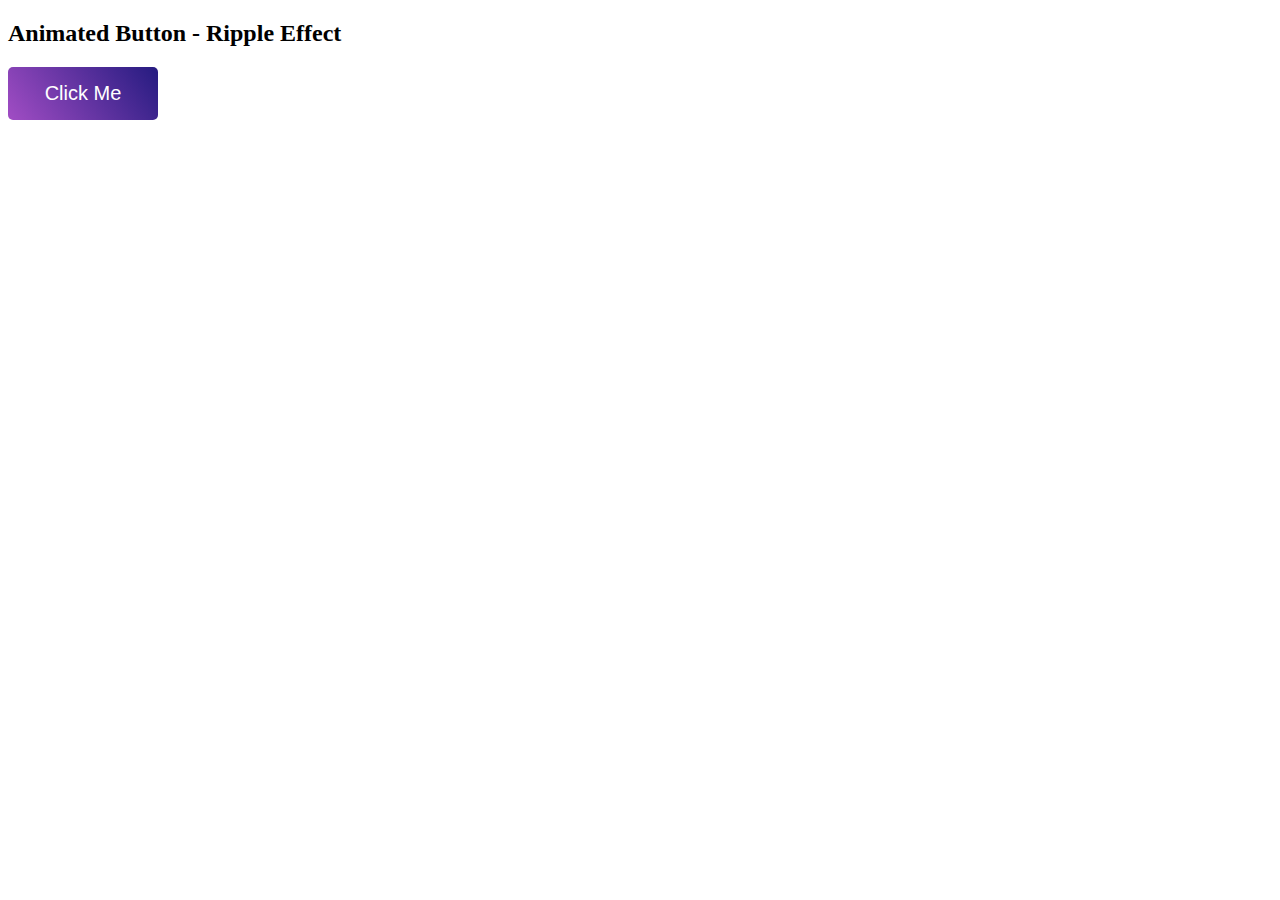
<file: Heckthon/button.html>
<!DOCTYPE html>
<html>
  <head>
    <meta name="viewport" content="width=device-width, initial-scale=1" />
    <link rel="stylesheet" href="button.css" class="css" />
  </head>
  <body>
    <h2>Animated Button - Ripple Effect</h2>

    <button class="login-button">Click Me</button>
  </body>
</html>
</file>
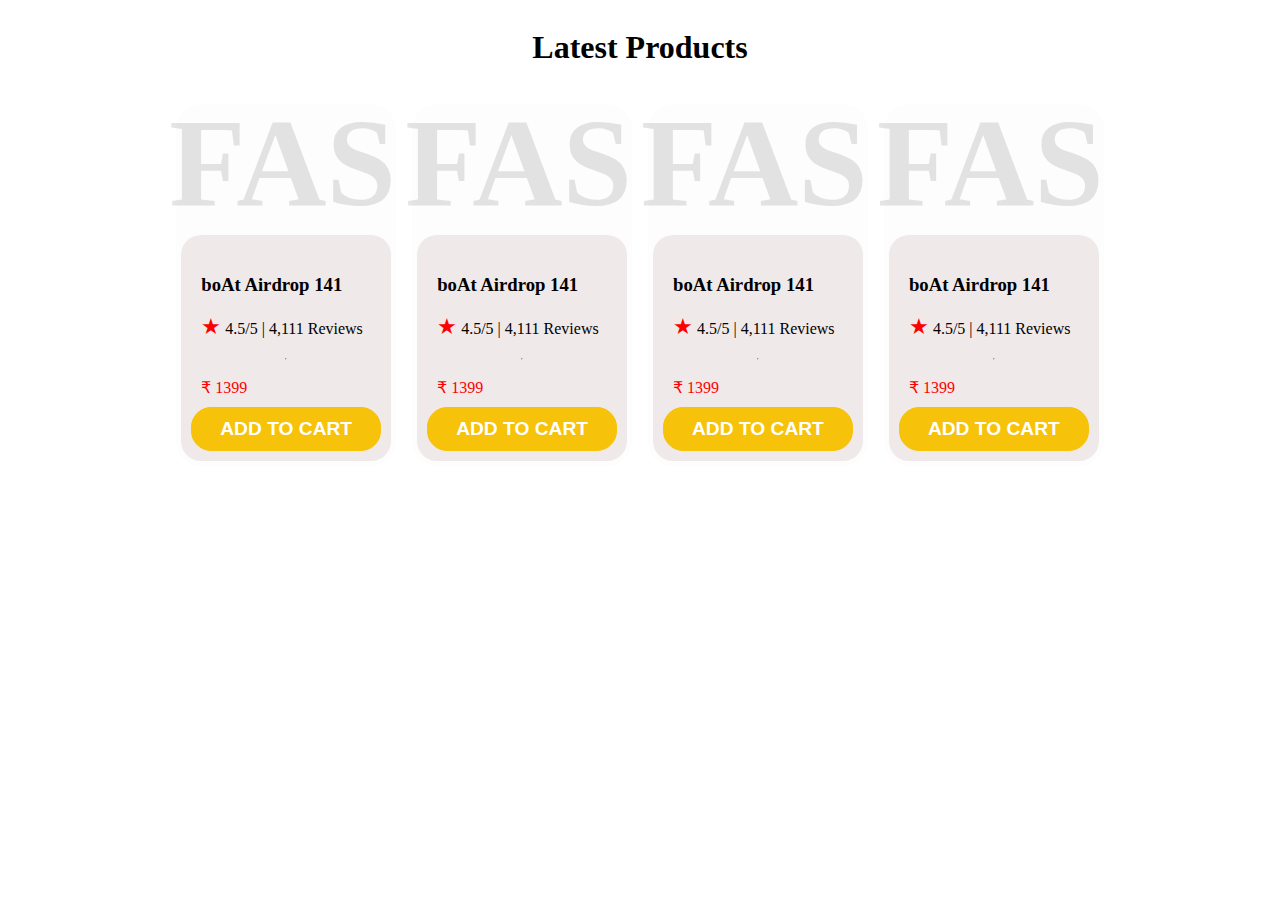
<file: Heckthon/card.html>
<!DOCTYPE html>
<html lang="en">
  <head>
    <meta charset="UTF-8" />
    <meta http-equiv="X-UA-Compatible" content="IE=edge" />
    <meta name="viewport" content="width=device-width, initial-scale=1.0" />
    <title>Document</title>
    <link rel="stylesheet" href="style.css" class="css" />
  </head>
  <body>
    <!-- <div class="container"> -->
       <div class="product-container">
        <div>
        <h1 class=".product-container-heading">Latest Products</h1></div>
        <div class="product-container-child">
        <div class="product-card">
          <div class="card-head">
            <span class="back-text"> FAS </span>
              <div class="product-detail">
                <!-- name -->
                <div class="product-name">
                  <h3><span>boAt Airdrop 141</span></h3>
                  <span style='font-size:22px; color:red'>&#9733;</span> 4.5/5 | 4,111 Reviews
                  <!-- <p>&#9733;4111 Reviews</p> -->
                </div>
                <!-- line  -->
                  <hr>
                <!-- price and add to card -->
                <div class="product-price">
                  <!-- price -->
                  <div class="product-pricec1">  <span>&#8377; 1399</span> </div>
                  <!-- add to card -->
                  <div class="product-pricec2"> <button class="addtocart">Add to cart</button></div>
                </div>
             </div>
        </div>
        </div>
        <div class="product-card">
          <div class="card-head">
            <span class="back-text"> FAS </span>
              <div class="product-detail">
                <!-- name -->
                <div class="product-name">
                  <h3><span>boAt Airdrop 141</span></h3>
                  <span style='font-size:22px; color:red'>&#9733;</span> 4.5/5 | 4,111 Reviews
                  <!-- <p>&#9733;4111 Reviews</p> -->
                </div>
                <!-- line  -->
                  <hr>
                <!-- price and add to card -->
                <div class="product-price">
                  <!-- price -->
                  <div class="product-pricec1">  <span>&#8377; 1399</span> </div>
                  <!-- add to card -->
                  <div class="product-pricec2"> <button class="addtocart">Add to cart</button></div>
                </div>
             </div>
        </div>
        </div>
        <div class="product-card">
          <div class="card-head">
            <span class="back-text"> FAS </span>
              <div class="product-detail">
                <!-- name -->
                <div class="product-name">
                  <h3><span>boAt Airdrop 141</span></h3>
                  <span style='font-size:22px; color:red'>&#9733;</span> 4.5/5 | 4,111 Reviews
                  <!-- <p>&#9733;4111 Reviews</p> -->
                </div>
                <!-- line  -->
                  <hr>
                <!-- price and add to card -->
                <div class="product-price">
                  <!-- price -->
                  <div class="product-pricec1">  <span>&#8377; 1399</span> </div>
                  <!-- add to card -->
                  <div class="product-pricec2"> <button class="addtocart">Add to cart</button></div>
                </div>
             </div>
        </div>
        </div>
        <div class="product-card">
          <div class="card-head">
            <span class="back-text"> FAS </span>
              <div class="product-detail">
                <!-- name -->
                <div class="product-name">
                  <h3><span>boAt Airdrop 141</span></h3>
                  <span style='font-size:22px; color:red'>&#9733;</span> 4.5/5 | 4,111 Reviews
                  <!-- <p>&#9733;4111 Reviews</p> -->
                </div>
                <!-- line  -->
                  <hr>
                <!-- price and add to card -->
                <div class="product-price">
                  <!-- price -->
                  <div class="product-pricec1">  <span>&#8377; 1399</span> </div>
                  <!-- add to card -->
                  <div class="product-pricec2"> <button class="addtocart">Add to cart</button></div>
                </div>
             </div>
        </div>
        </div>

      </div> 
       </div>
      </div>
    <!-- </div> -->
  </body>
</html>
</file>
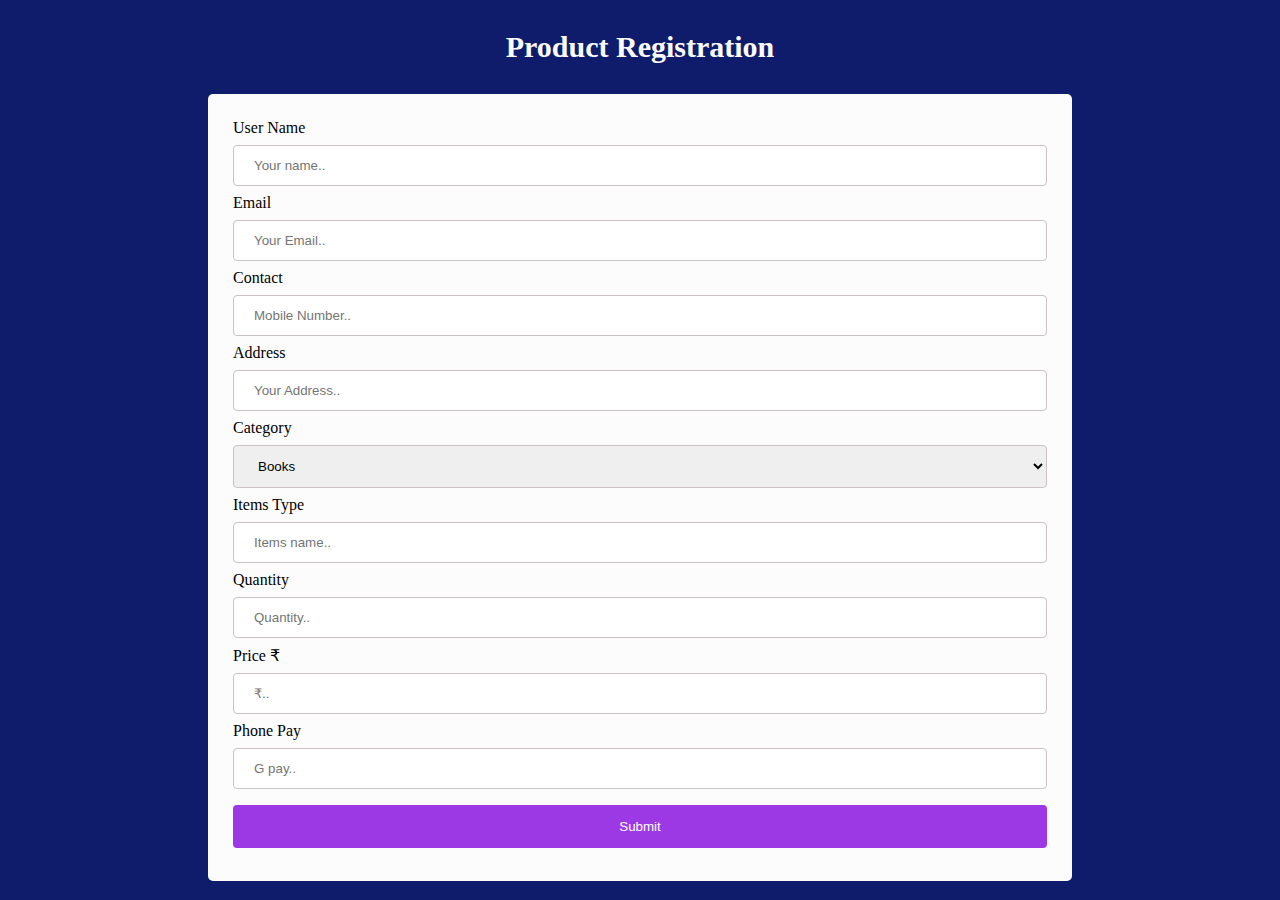
<file: Heckthon/form.html>
<!DOCTYPE html>
<html lang="en">
  <head>
    <meta charset="UTF-8" />
    <meta http-equiv="X-UA-Compatible" content="IE=edge" />
    <meta name="viewport" content="width=device-width, initial-scale=1.0" />
    <title>Document</title>
    <link rel="stylesheet" href="formstyle.css" />
  </head>
  <body>
    <h3>Product Registration</h3>

    <div class="sellerform">
      <!-- <form action="/action_page.php"> -->
        <label for="fname">User Name</label>
        <input
          type="text"
          id="fname"
          name="firstname"
          placeholder="Your name.."
        />
        
        <label for="fname">Email</label>
        <input
          type="email"
          id="Email"
          name="Email"
          placeholder="Your Email.."
        />

        <label for="Contact">Contact</label>
        <input
          type="number"
          id="number"
          name="number"
          placeholder="Mobile Number.."
        />

        <label for="Address">Address</label>
        <input
          type="text"
          id="Address"
          name="Address"
          placeholder="Your Address.."
        />

        <label for="Caregory">Category</label>
        <select id="Category" name="Category">
          <option value="Books">Books</option>
          <option value="Electronic">Electronic</option>
          <option value="Stationery shop ">Stationery shop</option>
        </select>

        <label for="item">Items Type</label>
        <input type="text" id="Items" name="Items" placeholder="Items name.." />

        <label for="Quantity">Quantity</label>
        <input
          type="text"
          id="Quantity"
          name="Quantity"
          placeholder="Quantity.."
        />

        <label for="price">Price &#8377;</label>
        <input type="text" id="price" name="price" placeholder="&#8377;.." />
        <label for="Phone Pay">Phone Pay</label>
        <input
          type="text"
          id="Phone Pay"
          name="Phone Pay"
          placeholder="G pay.."
        />
        <input type="submit" value="Submit" />
      </form>
    </div>
  </body>
</html>
</file>
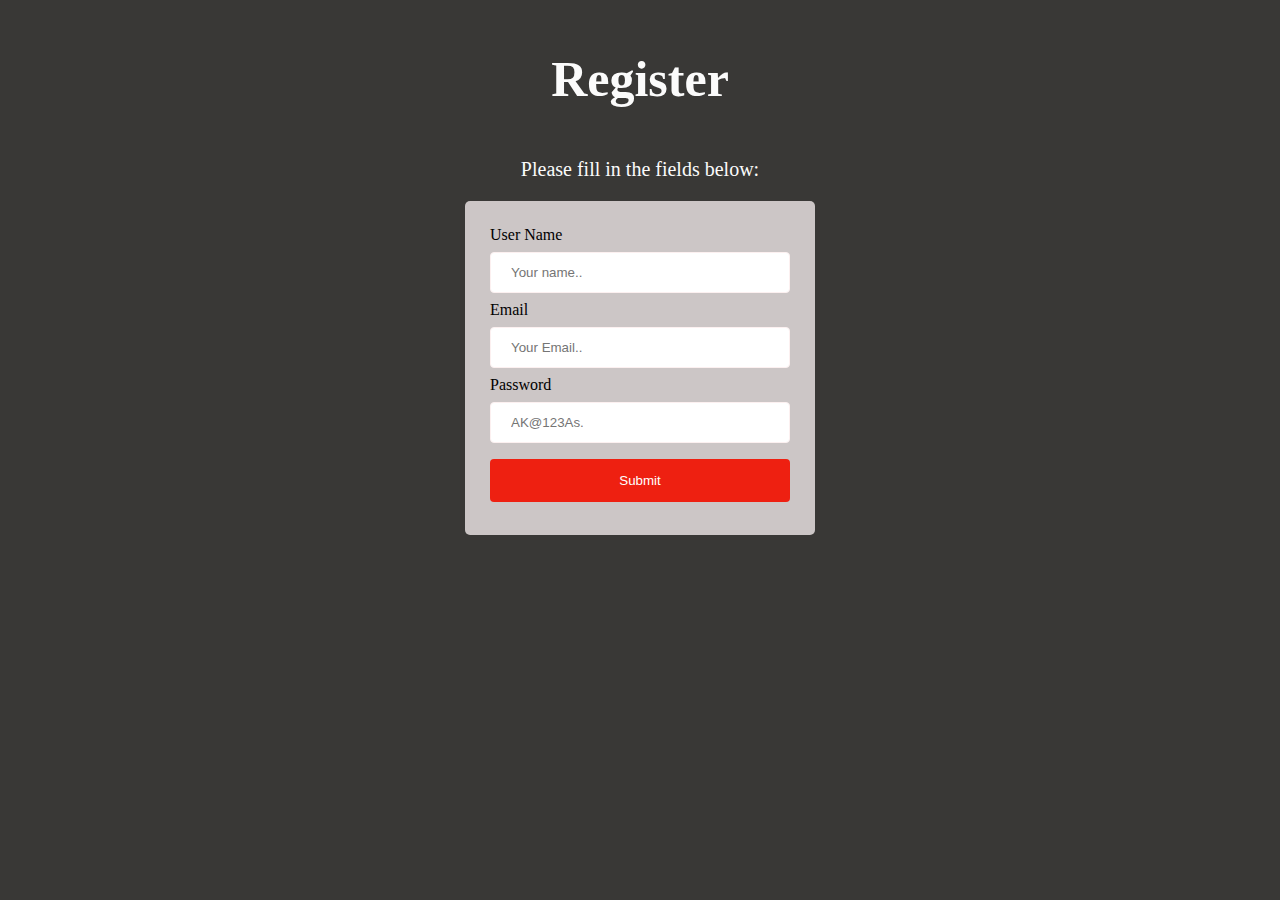
<file: Heckthon/login.html>
<!DOCTYPE html>
<html lang="en">
  <head>
    <meta charset="UTF-8" />
    <meta http-equiv="X-UA-Compatible" content="IE=edge" />
    <meta name="viewport" content="width=device-width, initial-scale=1.0" />
    <title>Document</title>
    <link rel="stylesheet" href="signupstyle.css" />
  </head>
  <body>
    
    <h3>Register</h3>
    <p>Please fill in the fields below:</p>
<div class="father">
    
    <div class="sellerform">
      <!-- <form action="/action_page.php"> -->
        <label for="fname">User Name</label>
        <input
          type="text"
          id="fname"
          name="firstname"
          placeholder="Your name.."
        />

        <label for="fname">Email</label>
        <input
          type="email"
          id="Email"
          name="Email"
          placeholder="Your Email.."
        />

        <label for="Contact">Password</label>
        <input
          type="password"
          id="password"
          name="password"
          placeholder="AK@123As."
        />
        <input type="submit" value="Submit" />
      </form>
    </div>
</div>
  </body>
</html>
</file>
<file: Heckthon/button.css>
.login-button {
    position: relative;
    background: linear-gradient(54deg, #a14dc4, transparent);
    position: relative;
    background-color: #251b80;
    border: none;
    font-size: 20px;
    color: #ffffff;
    padding: 15px;
    width: 150px;
    text-align: center;
    border-radius: 5px;
    -webkit-transition-duration: 0.4s;
    /* Safari */
    transition-duration: 0.4s;
    text-decoration: none;
    overflow: hidden;
    cursor: pointer;
}

.login-button:after {
    content: "";
    background: #edeef5;
    display: block;
    position: absolute;
    padding-top: 300%;
    padding-left: 350%;
    margin-left: -20px !important;
    margin-top: -120%;
    opacity: 0;
    transition: all 0.8s;
}

.login-button:active:after {
    padding: 0;
    margin: 0;
    opacity: 1;
    transition: 0s;
}
</file>
<file: Heckthon/style.css>
/* PRODUCT CARD DESIGN */

.product-card {
    border-radius: 25px;
    background: rgb(254, 253, 253);
}

/* "FAS" DESIGN */
.back-text {
    display: inline-block;
    font-size: 125px;
    font-weight: 900;
    margin-left: -7px;
    margin-top: -12px;
    opacity: 0.1;
}

/* product design */

.product-detail {
    display: flex;
    flex-direction: column;
    background-color: #f0e9e9;
    padding: 10px;
    margin: 0px 5px 5px 5px;
    border-radius: 20px;
}

/* PRODUCT NAME USE FOR RATING,STAR,PRODUCT NAME */
.product-name {
    margin: 10px;
}

/* USE FOR PRICE */
.product-pricec1 {
    margin: 10px;
    color: red;
}

/* "ADD TO CARD" BUTTON DESIGN */
.addtocart {
    width: 100%;
    color: white;
    font-weight: bolder;
    font-size: larger;
    text-transform: uppercase;
    padding: 10px;
    border-radius: 20px;
    background: #f7c20a;
    border: 1px solid #f7c20a;
}

/*  product-container  FOR ALL ELEMENT STORING*/
.product-container {
    display: flex;
    flex-direction: column;
    align-items: center;
    gap: 1rem;
}

.product-container-child {
    display: flex;
    flex-wrap: wrap;
    justify-content: flex-start;
    gap: 1rem;
}

.product-container-heading {
    font-size: xx-large;
    color: red;
}
</file>
<file: Heckthon/formstyle.css>
input[type=text],
[type=email],
[type=number],
select {
    width: 100%;
    padding: 12px 20px;
    margin: 8px 0;
    display: inline-block;
    border: 1px solid rgb(203, 195, 195);
    border-radius: 4px;
    box-sizing: border-box;
}

input[type=submit] {
    width: 100%;
    background-color: #9d39e4;
    color: white;
    padding: 14px 20px;
    margin: 8px 0;
    border: none;
    border-radius: 4px;
    cursor: pointer;
}

input[type=submit]:hover {
    background-color: #262ab3;
}

.sellerform {
    border-radius: 5px;
    background-color: #fcfcfc;
    padding: 25px;

}

body {
    background-color: #0f1b6b;
    padding-left: 200px;
    padding-right: 200px
}

h3 {
    color: rgb(251, 251, 251);
    font-size: 30px;
    font-weight: 150px;
    text-align: center;
}
</file>
<file: Heckthon/signupstyle.css>
input[type=text],
[type=email],
[type=password],
select {
    width: 100%;
    padding: 12px 20px;
    margin: 8px 0;
    display: inline-block;
    border: 1px solid rgb(252, 240, 240);
    border-radius: 4px;
    box-sizing: border-box;
}

input[type=submit] {
    width: 100%;
    background-color: #ee2011;
    color: white;
    padding: 14px 20px;
    margin: 8px 0;
    border: none;
    border-radius: 4px;
    cursor: pointer;
}

input[type=submit]:hover {
    background-color: #1e226d;
}

.sellerform {
    border-radius: 5px;
    background-color: #ccc6c6;
    padding: 25px;
    max-width: 300px;

}

body {
    background-color: rgb(57, 56, 54);

}

/* On screens that are 992px wide or less, the background color is blue
@media screen and (max-width: 1800px) {} */

/* On screens that are 600px wide or less, the background color is olive */
/* @media screen and (max-width: 1000px) {} */

h3 {
    color: rgb(251, 251, 251);
    font-size: 50px;
    font-weight: 150px;
    text-align: center;
}

p {
    color: rgb(251, 251, 251);
    font-size: 20px;
    font-weight: 80px;
    text-align: center;
}

.father {
    display: flex;
    flex-wrap: wrap;
    justify-content: space-evenly;
}
</file>
